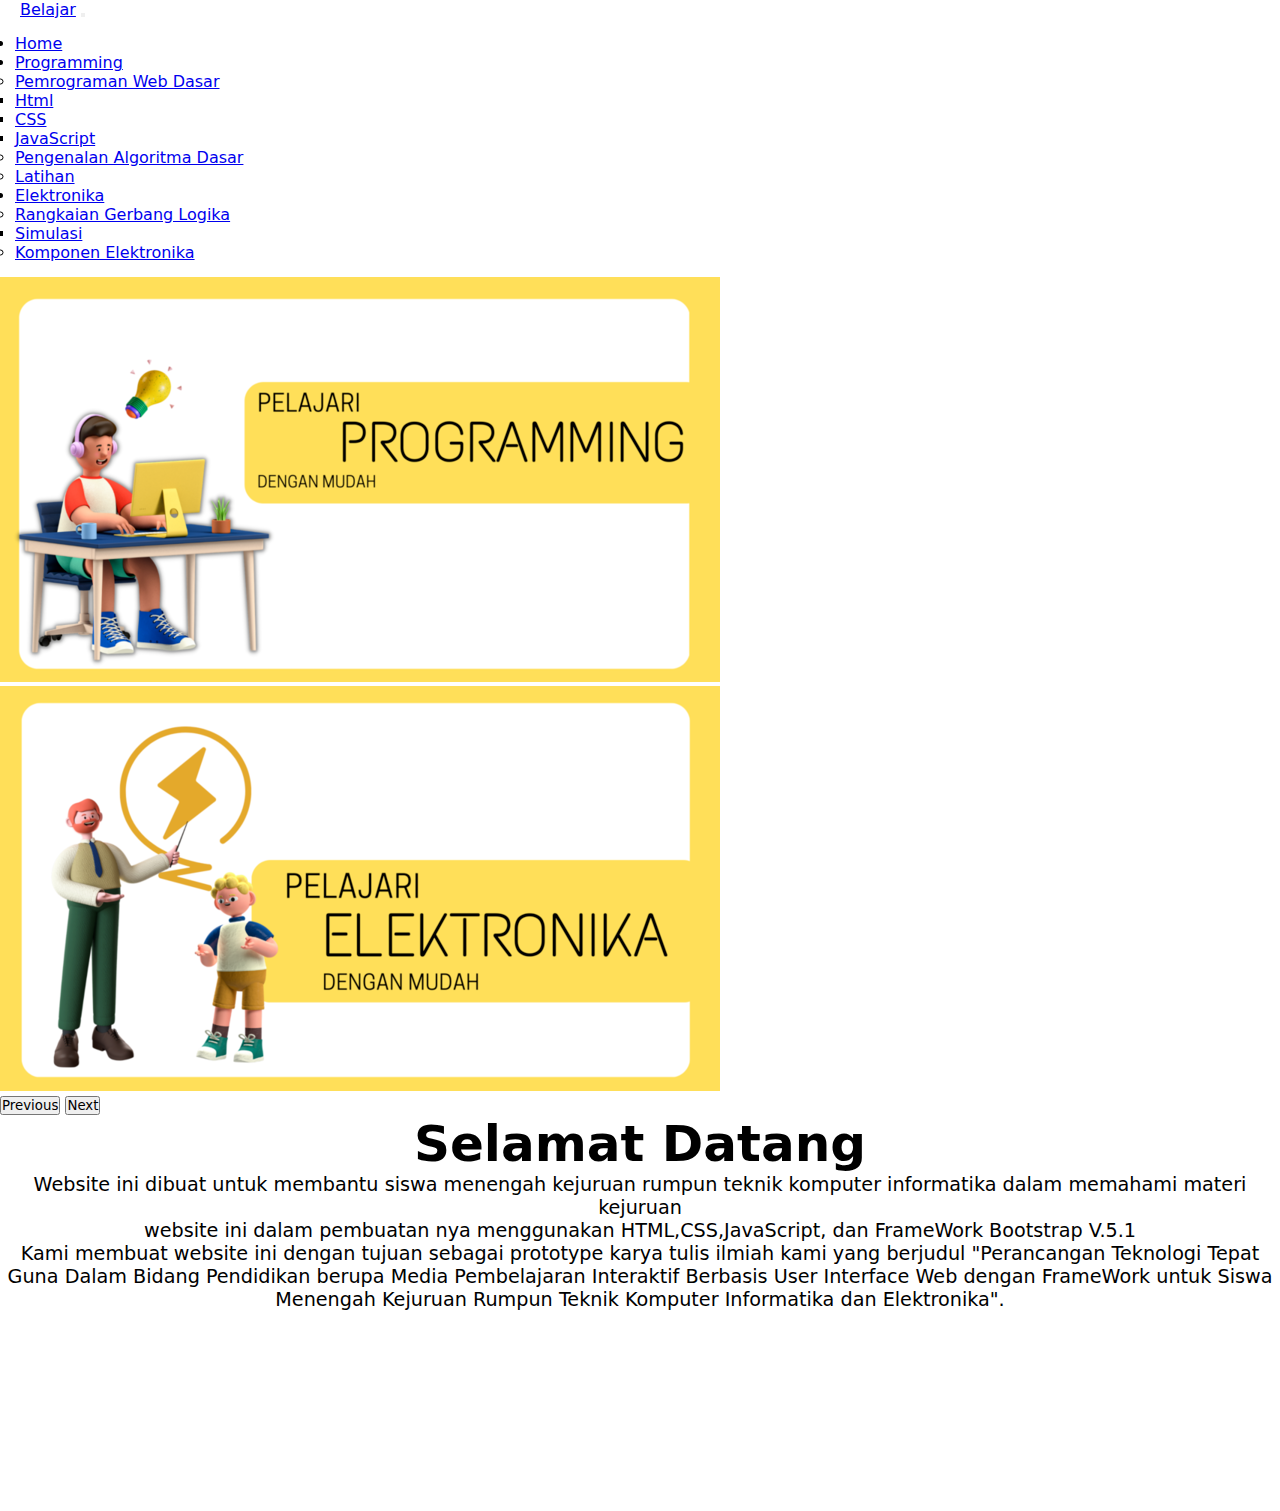
<file: index.html>
<!DOCTYPE html>
<html lang="en">
  <head>
    <meta charset="utf-8" />
    <meta name="viewport" content="width=device-width, initial-scale=1" />
    <title>Learn</title>
    <link href="https://cdn.jsdelivr.net/npm/bootstrap@5.3.0-alpha1/dist/css/bootstrap.min.css" rel="stylesheet" integrity="sha384-GLhlTQ8iRABdZLl6O3oVMWSktQOp6b7In1Zl3/Jr59b6EGGoI1aFkw7cmDA6j6gD" crossorigin="anonymous" />
    <link rel="stylesheet" href="style.css" />
    <style>
    </style>
  </head>
  <body>
    <nav class="navbar sticky-bottom navbar-expand-lg bg-body-tertiary bg-color bg-dark" data-bs-theme="dark">
      <div class="container">
        <a class="navbar-brand" href="#">Belajar</a>
        <button class="navbar-toggler" type="button" data-bs-toggle="collapse" data-bs-target="#navbarNavDropdown" aria-controls="navbarNavDropdown" aria-expanded="false" aria-label="Toggle navigation">
          <span class="navbar-toggler-icon"></span>
        </button>
        <div class="collapse navbar-collapse" id="navbarNavDropdown">
          <ul class="navbar-nav ms-400px">
            <li class="nav-item">
              <a class="nav-link active" aria-current="page" href="#"> Home </a>
            </li>
            <li class="nav-item dropdown">
              <a class="nav-link dropdown-toggle nav-link active " data-bs-auto-close="outside" href="#" role="button" data-bs-toggle="dropdown" aria-expanded="false"> Programming </a>
              <ul class="dropdown-menu">
                <li class="dropstart">
                  <a class="dropdown-item dropdown-toggle" data-bs-toggle="dropdown" href="#"> Pemrograman Web Dasar</a>
                  <ul class="dropdown-menu">
                    <li><a href="web.html" class="dropdown-item"> Html </a></li>
                    <li><a href="#" class="dropdown-item">CSS</a></li>
                    <li><a href="#" class="dropdown-item">JavaScript</a></li>
                  </ul>
                  
                </li>
                <li><a class="dropdown-item" href="#"> Pengenalan Algoritma Dasar</a></li>
                <li><a class="dropdown-item" href="simulasi.html"> Latihan </a></li>
              </ul>
            </li>
            <li class="nav-item dropdown">
              <a class="nav-link dropdown-toggle nav-link active " data-bs-auto-close="outside" href="#" role="button" data-bs-toggle="dropdown" aria-expanded="false"> Elektronika </a>
              <ul class="dropdown-menu">
                <li class="dropstart">
                  <a class="dropdown-item dropdown-toggle" data-bs-toggle="dropdown" href="#"> Rangkaian Gerbang Logika</a>
                  <ul class="dropdown-menu">
                    <li><a href="http://www.opencircuits.io/" class="dropdown-item"> Simulasi </a></li>
                  </ul>
                </li>
                <li><a class="dropdown-item" href="#"> Komponen Elektronika </a></li>
              </ul>
            </li>
          </ul>
        </div>
      </div>
    </nav>
    <div id="carouselExample" class="carousel slide">
      <div class="carousel-inner">
        <div class="carousel-item active">
          <img src="1.png" class="d-block w-100 h-50" alt="..." />
        </div>
        <div class="carousel-item">
          <a> <img src="2.png" class="d-block w-100 h-50" alt="..." /></a>
        </div>
      </div>
      <button class="carousel-control-prev" type="button" data-bs-target="#carouselExample" data-bs-slide="prev">
        <span class="carousel-control-prev-icon" aria-hidden="true"></span>
        <span class="visually-hidden">Previous</span>
      </button>
      <button class="carousel-control-next" type="button" data-bs-target="#carouselExample" data-bs-slide="next">
        <span class="carousel-control-next-icon" aria-hidden="true"></span>
        <span class="visually-hidden">Next</span>
      </button>
    </div>
    <div class="jumbotron jumbotron-fluid">
      <div class="container">
        <h1 class="display-4" style="text-align: center; font-size: larger; font-size: 50px">Selamat Datang</h1>
        <p class="hehe" style="font-weight:normal; text-align:center; font-family: system-ui, -apple-system, BlinkMacSystemFont, 'Segoe UI', Roboto, Oxygen, Ubuntu, Cantarell, 'Open Sans', 'Helvetica Neue', sans-serif" class="lead">
          Website ini dibuat untuk membantu siswa menengah kejuruan rumpun teknik komputer informatika dalam memahami materi kejuruan<br />
          website ini dalam pembuatan nya menggunakan HTML,CSS,JavaScript, dan FrameWork Bootstrap V.5.1<br />
          Kami membuat website ini dengan tujuan sebagai prototype karya tulis ilmiah kami yang berjudul "Perancangan Teknologi Tepat Guna Dalam Bidang Pendidikan berupa Media Pembelajaran Interaktif Berbasis User Interface Web dengan
          FrameWork untuk Siswa Menengah Kejuruan Rumpun Teknik Komputer Informatika dan Elektronika".
        </p>
      </div>
      <div class="container" style="height: 200px;">

      </div>
      </div>
    </div>
    <div class="code"></div>
    <script src="https://cdn.jsdelivr.net/npm/bootstrap@5.3.0-alpha1/dist/js/bootstrap.bundle.min.js" integrity="sha384-w76AqPfDkMBDXo30jS1Sgez6pr3x5MlQ1ZAGC+nuZB+EYdgRZgiwxhTBTkF7CXvN" crossorigin="anonymous"></script>
  </body>
</html>
</file>
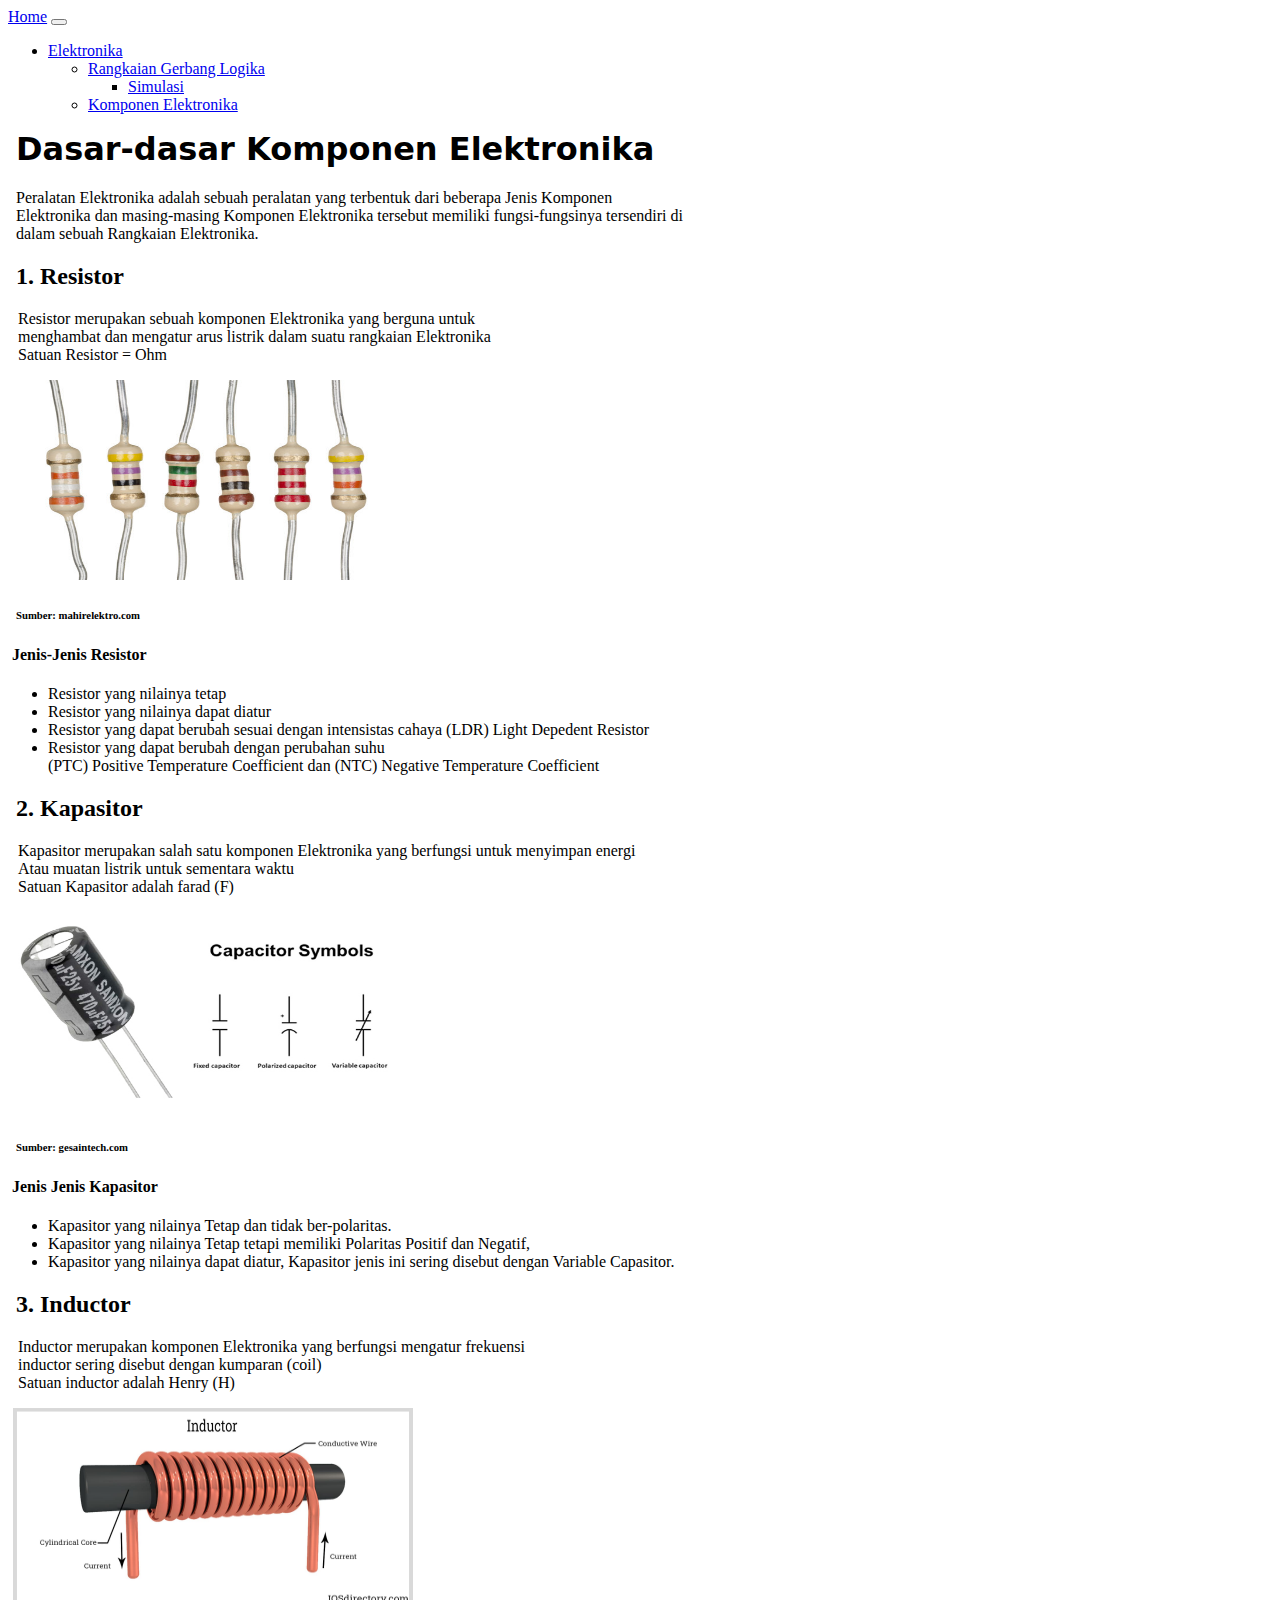
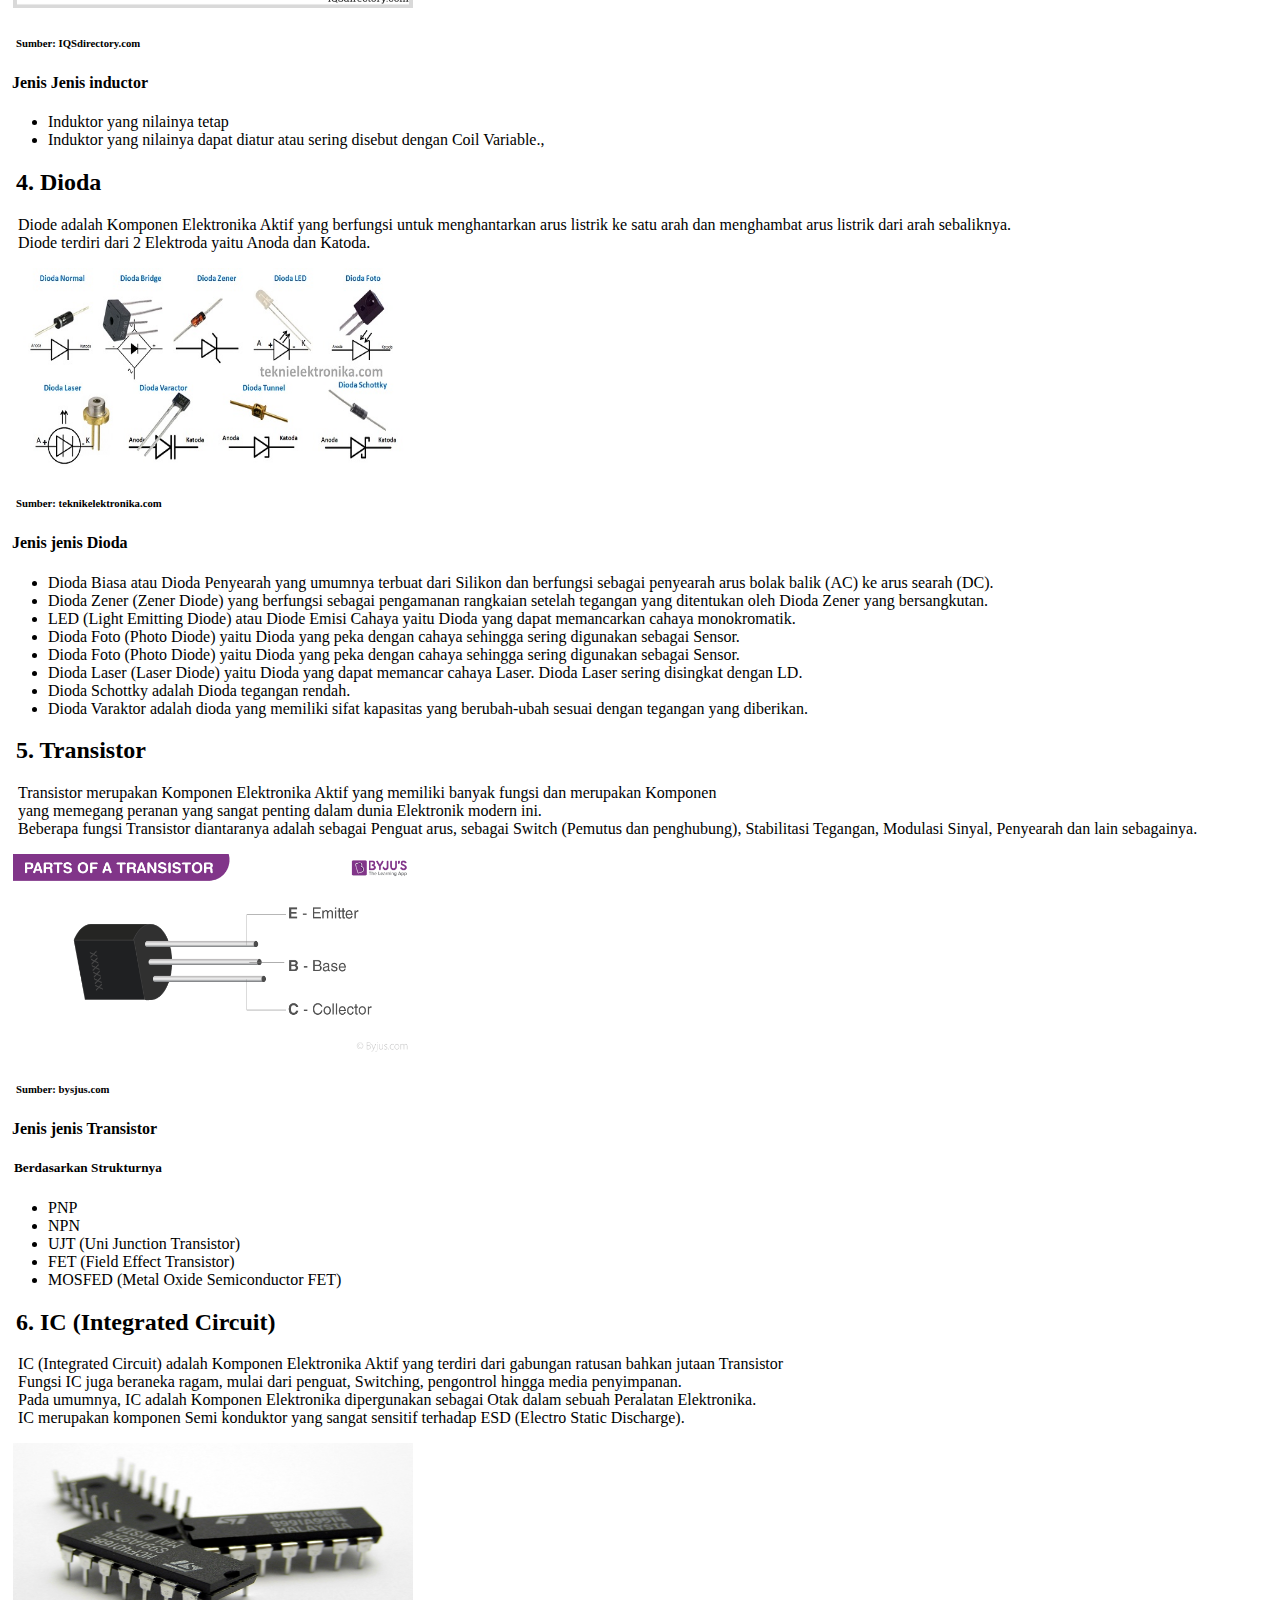
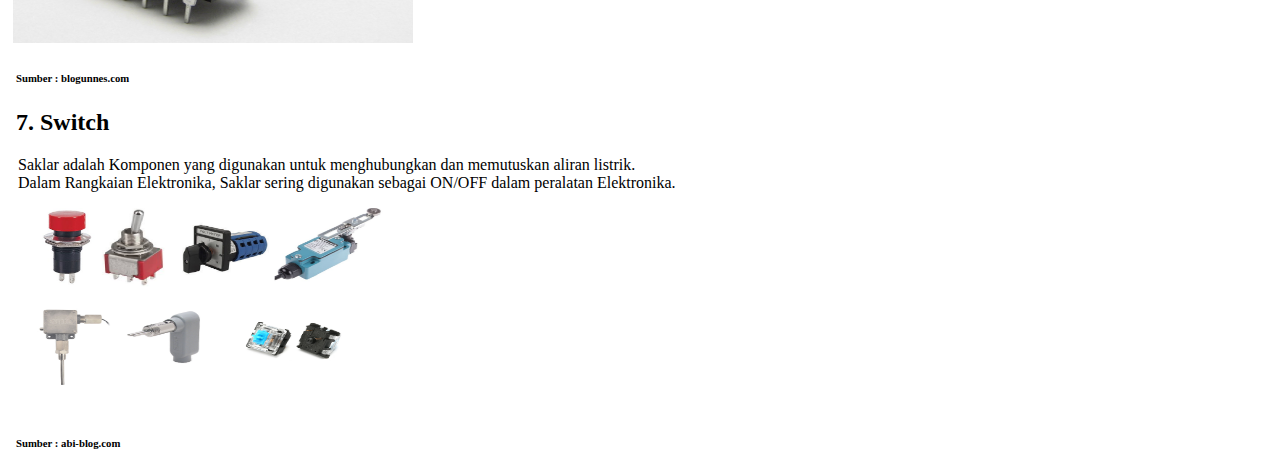
<file: komponen.html>
<!DOCTYPE html>
<html lang="en">
  <head>
    <meta charset="utf-8" />
    <meta name="viewport" content="width=device-width, initial-scale=1" />
    <title>Komponen Elektronika</title>
    <link href="https://cdn.jsdelivr.net/npm/bootstrap@5.3.0-alpha1/dist/css/bootstrap.min.css" rel="stylesheet" integrity="sha384-GLhlTQ8iRABdZLl6O3oVMWSktQOp6b7In1Zl3/Jr59b6EGGoI1aFkw7cmDA6j6gD" crossorigin="anonymous" />
  </head>
  <body>
    <nav class="navbar sticky-bottom navbar-expand-lg bg-body-tertiary bg-color bg-dark" data-bs-theme="dark">
      <div class="container">
        <a class="navbar-brand" href="index.html">Home</a>
        <button class="navbar-toggler" type="button" data-bs-toggle="collapse" data-bs-target="#navbarNavDropdown" aria-controls="navbarNavDropdown" aria-expanded="false" aria-label="Toggle navigation">
          <span class="navbar-toggler-icon"></span>
        </button>
        <div class="collapse navbar-collapse" id="navbarNavDropdown">
          <ul class="navbar-nav ms-400px">
            <li class="nav-item dropdown">
              <a class="nav-link dropdown-toggle nav-link active" data-bs-auto-close="outside" href="#" role="button" data-bs-toggle="dropdown" aria-expanded="false"> Elektronika </a>
              <ul class="dropdown-menu">
                <li class="dropstart">
                  <a class="dropdown-item dropdown-toggle" data-bs-toggle="dropdown" href="#"> Rangkaian Gerbang Logika</a>
                  <ul class="dropdown-menu">
                    <li><a href="http://www.opencircuits.io/" class="dropdown-item"> Simulasi </a></li>
                  </ul>
                </li>
                <li><a class="dropdown-item" href="#"> Komponen Elektronika </a></li>
              </ul>
            </li>
          </ul>
        </div>
      </div>
    </nav>
    <h1 style="font-family: system-ui, -apple-system, BlinkMacSystemFont, 'Segoe UI', Roboto, Oxygen, Ubuntu, Cantarell, 'Open Sans', 'Helvetica Neue', sans-serif; margin-left: 8px; margin-top: 15px">Dasar-dasar Komponen Elektronika</h1>
    <p style="text-align: justify; margin-left: 8px">
      Peralatan Elektronika adalah sebuah peralatan yang terbentuk dari beberapa Jenis Komponen <br />
      Elektronika dan masing-masing Komponen Elektronika tersebut memiliki fungsi-fungsinya tersendiri di <br />
      dalam sebuah Rangkaian Elektronika.
    </p>
    <div class="komponen1">
      <h2 style="margin-left: 8px">1. Resistor</h2>
      <p style="margin-left: 10px; text-align: justify">
        Resistor merupakan sebuah komponen Elektronika yang berguna untuk <br />menghambat dan mengatur arus listrik dalam suatu rangkaian Elektronika <br />
        Satuan Resistor = Ohm
      </p>
      <img src="5.jpg" width="400px" height="200px" />
      <h6 style="margin-left: 8px">Sumber: mahirelektro.com</h6>
      <div class="jenis">
        <div class="j1">
          <h4 style="margin-left: 4px">Jenis-Jenis Resistor</h4>
          <ul>
            <li>Resistor yang nilainya tetap</li>
            <li>Resistor yang nilainya dapat diatur</li>
            <li>Resistor yang dapat berubah sesuai dengan intensistas cahaya (LDR) Light Depedent Resistor</li>
            <li>
              Resistor yang dapat berubah dengan perubahan suhu <br />
              (PTC) Positive Temperature Coefficient dan (NTC) Negative Temperature Coefficient
            </li>
          </ul>
        </div>
        <div class="komponen2">
          <h2 style="margin-left: 8px">2. Kapasitor</h2>
          <p style="margin-left: 10px; text-align: justify">
            Kapasitor merupakan salah satu komponen Elektronika yang berfungsi untuk menyimpan energi <br />
            Atau muatan listrik untuk sementara waktu <br />
            Satuan Kapasitor adalah farad (F)
          </p>
          <img src="6.jpg" width="400px" height="200px" style="margin-left: 5px" />
          <h6 style="margin-left: 8px">Sumber: gesaintech.com</h6>
          <h4 style="margin-left: 4px">Jenis Jenis Kapasitor</h4>
          <ul>
            <li>Kapasitor yang nilainya Tetap dan tidak ber-polaritas.</li>
            <li>Kapasitor yang nilainya Tetap tetapi memiliki Polaritas Positif dan Negatif,</li>
            <li>Kapasitor yang nilainya dapat diatur, Kapasitor jenis ini sering disebut dengan Variable Capasitor.</li>
          </ul>
        </div>
        <div class="komponen3">
          <h2 style="margin-left: 8px">3. Inductor</h2>
          <p style="margin-left: 10px; text-align: justify">
            Inductor merupakan komponen Elektronika yang berfungsi mengatur frekuensi <br />
            inductor sering disebut dengan kumparan (coil) <br />
            Satuan inductor adalah Henry (H)
          </p>
          <img src="7.jpg" width="400px" height="200px" style="margin-left: 5px" />
          <h6 style="margin-left: 8px">Sumber: IQSdirectory.com</h6>
          <h4 style="margin-left: 4px">Jenis Jenis inductor</h4>
          <ul>
            <li>Induktor yang nilainya tetap</li>
            <li>Induktor yang nilainya dapat diatur atau sering disebut dengan Coil Variable.,</li>
          </ul>
        </div>
        <div class="komponen4">
          <h2 style="margin-left: 8px">4. Dioda</h2>
          <p style="margin-left: 10px; text-align: justify">
            Diode adalah Komponen Elektronika Aktif yang berfungsi untuk menghantarkan arus listrik ke satu arah dan menghambat arus listrik dari arah sebaliknya. <br />
            Diode terdiri dari 2 Elektroda yaitu Anoda dan Katoda. <br />
          </p>
          <img src="8.jpg" width="400px" height="200px" style="margin-left: 5px" />
          <h6 style="margin-left: 8px">Sumber: teknikelektronika.com</h6>
          <h4 style="margin-left: 4px">Jenis jenis Dioda</h4>
          <ul>
            <li>Dioda Biasa atau Dioda Penyearah yang umumnya terbuat dari Silikon dan berfungsi sebagai penyearah arus bolak balik (AC) ke arus searah (DC).</li>
            <li>Dioda Zener (Zener Diode) yang berfungsi sebagai pengamanan rangkaian setelah tegangan yang ditentukan oleh Dioda Zener yang bersangkutan.</li>
            <li>LED (Light Emitting Diode) atau Diode Emisi Cahaya yaitu Dioda yang dapat memancarkan cahaya monokromatik.</li>
            <li>Dioda Foto (Photo Diode) yaitu Dioda yang peka dengan cahaya sehingga sering digunakan sebagai Sensor.</li>
            <li>Dioda Foto (Photo Diode) yaitu Dioda yang peka dengan cahaya sehingga sering digunakan sebagai Sensor.</li>
            <li>Dioda Laser (Laser Diode) yaitu Dioda yang dapat memancar cahaya Laser. Dioda Laser sering disingkat dengan LD.</li>
            <li>Dioda Schottky adalah Dioda tegangan rendah.</li>
            <li>Dioda Varaktor adalah dioda yang memiliki sifat kapasitas yang berubah-ubah sesuai dengan tegangan yang diberikan.</li>
          </ul>
        </div>
        <div class="komponen5">
          <h2 style="margin-left: 8px">5. Transistor</h2>
          <p style="margin-left: 10px; text-align: justify">
            Transistor merupakan Komponen Elektronika Aktif yang memiliki banyak fungsi dan merupakan Komponen <br />
            yang memegang peranan yang sangat penting dalam dunia Elektronik modern ini.<br />
            Beberapa fungsi Transistor diantaranya adalah sebagai Penguat arus, sebagai Switch (Pemutus dan penghubung), Stabilitasi Tegangan, Modulasi Sinyal, Penyearah dan lain sebagainya. <br />
          </p>
          <img src="9.png" width="400px" height="200px" style="margin-left: 5px" />
          <h6 style="margin-left: 8px">Sumber: bysjus.com</h6>
          <h4 style="margin-left: 4px">Jenis jenis Transistor</h4>
          <h5 style="margin-left: 6px">Berdasarkan Strukturnya</h5>
          <ul>
            <li>PNP</li>
            <li>NPN</li>
            <li>UJT (Uni Junction Transistor)</li>
            <li>FET (Field Effect Transistor)</li>
            <li>MOSFED (Metal Oxide Semiconductor FET)</li>
          </ul>
        </div>
        <div class="komponen6">
          <h2 style="margin-left: 8px">6. IC (Integrated Circuit)</h2>
          <p style="margin-left: 10px; text-align: justify">
            IC (Integrated Circuit) adalah Komponen Elektronika Aktif yang terdiri dari gabungan ratusan bahkan jutaan Transistor<br />
            Fungsi IC juga beraneka ragam, mulai dari penguat, Switching, pengontrol hingga media penyimpanan. <br />
            Pada umumnya, IC adalah Komponen Elektronika dipergunakan sebagai Otak dalam sebuah Peralatan Elektronika.<br />
            IC merupakan komponen Semi konduktor yang sangat sensitif terhadap ESD (Electro Static Discharge).
          </p>
          <img src="10.jpeg" width="400px" height="200px" style="margin-left: 5px" />
          <h6 style="margin-left: 8px">Sumber : blogunnes.com</h6>
        </div>
        <div class="komponen7">
          <h2 style="margin-left: 8px">7. Switch</h2>
          <p style="margin-left: 10px; text-align: justify">
            Saklar adalah Komponen yang digunakan untuk menghubungkan dan memutuskan aliran listrik.<br />
            Dalam Rangkaian Elektronika, Saklar sering digunakan sebagai ON/OFF dalam peralatan Elektronika.
          </p>
          <img src="11.png" width="400px" height="200px" style="margin-left: 5px" />
          <h6 style="margin-left: 8px">Sumber : abi-blog.com</h6>
        </div>
      </div>
    </div>

    <script src="https://cdn.jsdelivr.net/npm/bootstrap@5.3.0-alpha1/dist/js/bootstrap.bundle.min.js" integrity="sha384-w76AqPfDkMBDXo30jS1Sgez6pr3x5MlQ1ZAGC+nuZB+EYdgRZgiwxhTBTkF7CXvN" crossorigin="anonymous"></script>
  </body>
</html>
</file>
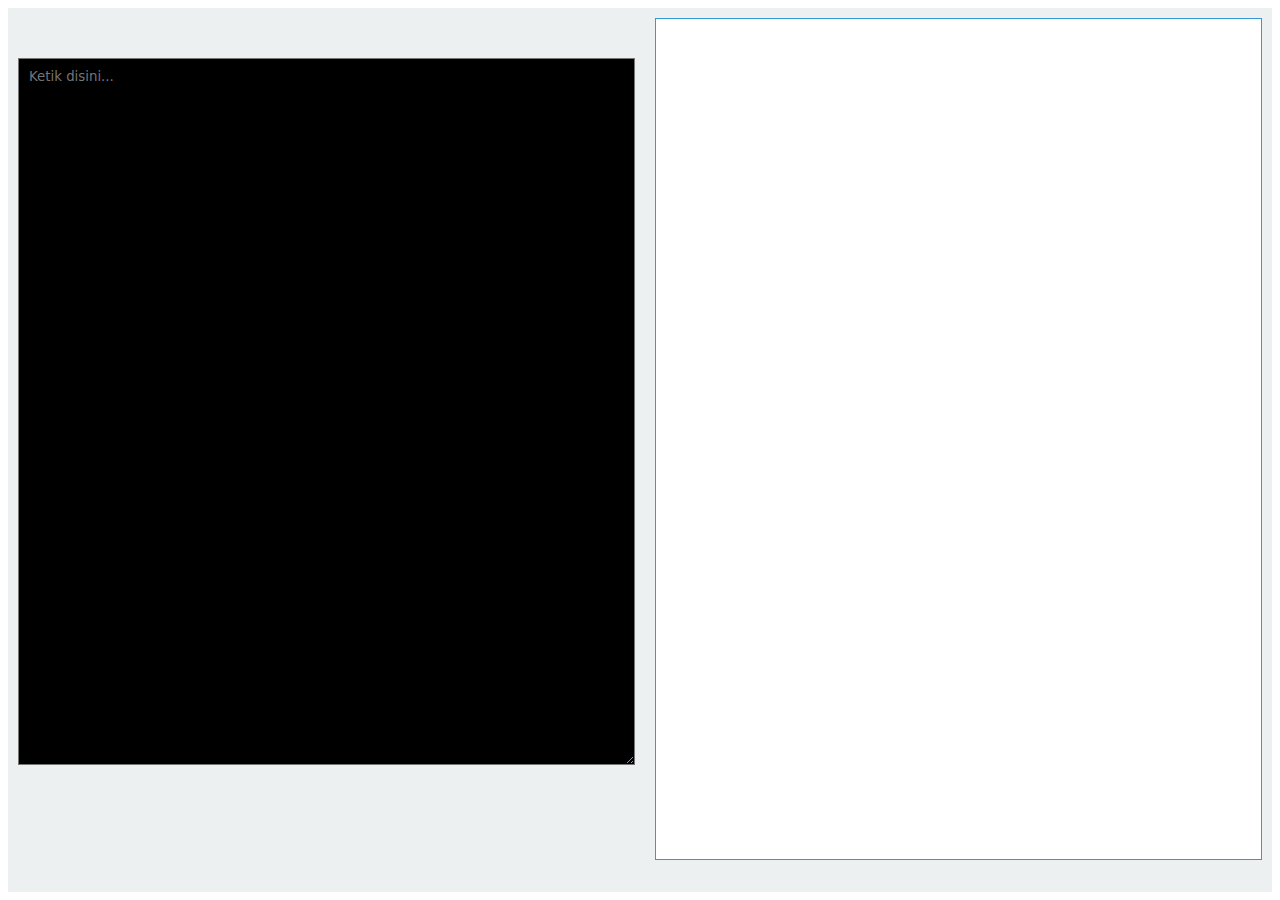
<file: realtime editor.html>
<html>
  <head>
    <title>Real time Editor</title>
    <script>
      function refresh() {
        var textContent = document.getElementById("editor-textarea").value
        document.getElementById("viewer").srcdoc = textContent
      }
    </script>
    <style>
      * {
        padding: 0;
        margin: o;
      }
      h2 {
        text-align: center;
        padding: 10px;
        background: #673ab7;
        color: white;
        font-family: arial;
      }
      h2 a {
        text-decoration: none;
        color: #ff002d;
        font-family: cursive;
        margin-left: 5px;
      }
      .main {
        background: #ecf0f1;
        width: 100%;
        height: 100%;
        display: inline-flex;
      }
      #editor-textarea {
        width: 100%;
        height: 80%;
        margin: 10px;
        padding: 10px;
        margin-top: 50px;
        background: black;
        color: #fefefe;
        font-family: system-ui, -apple-system, BlinkMacSystemFont, "Segoe UI", Roboto, Oxygen, Ubuntu, Cantarell, "Open Sans", "Helvetica Neue", sans-serif;
      }
      #viewer {
        background: white;
        border: none;
        width: 100%;
        height: 95%;
        margin: 10px;
        border: 1px solid #3498db;
      }
    </style>
  </head>
  <body>
    <div class="main">
      <textarea id="editor-textarea" onkeyup="refresh()" placeholder="Ketik disini..."></textarea>
      <iframe id="viewer"></iframe>
    </div>
  </body>
</html>
</file>
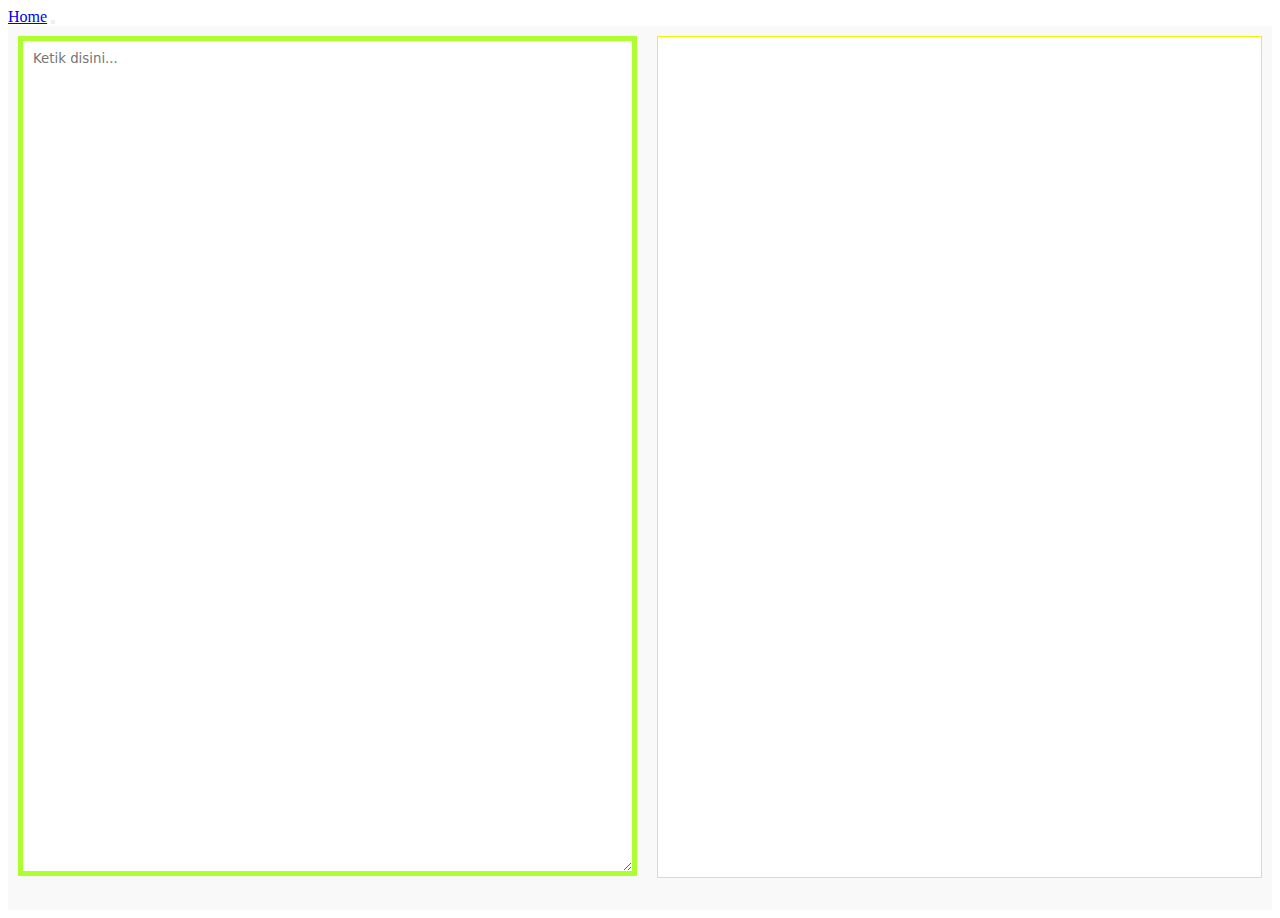
<file: simulasi.html>
<html>
  <head>
    <meta charset="utf-8" />
    <meta name="viewport" content="width=device-width, initial-scale=1" />
    <title>Learn</title>
    <link href="https://cdn.jsdelivr.net/npm/bootstrap@5.3.0-alpha1/dist/css/bootstrap.min.css" rel="stylesheet" integrity="sha384-GLhlTQ8iRABdZLl6O3oVMWSktQOp6b7In1Zl3/Jr59b6EGGoI1aFkw7cmDA6j6gD" crossorigin="anonymous" />
    <title>Latihan</title>
    <script>
      function refresh() {
        var textContent = document.getElementById("editor-textarea").value
        document.getElementById("viewer").srcdoc = textContent
      }
    </script>
    <style>
      * {
        padding: 0;
        margin: o;
      }
      .container {
        z-index: 99999;
      }
      .atas > h2 {
        text-align: center;
        font-family: "Gill Sans", "Gill Sans MT", Calibri, "Trebuchet MS", sans-serif;
        background-color: #eef600;
        border: #eef600 solid;
        border-radius: 25px;
        width: fit-content;
        margin: auto;
        top: 0;
      }
      .main {
        background: #f9f9f9;
        width: 100%;
        height: 100%;
        display: inline-flex;
        font-size: larger;
      }
      #editor-textarea {
        width: 100%;
        height: 95%;
        margin: 10px;
        padding: 10px;
        background: rgb(255, 255, 255);
        border: 5px solid greenyellow;
        color: #000000;
        font-family: system-ui, -apple-system, BlinkMacSystemFont, "Segoe UI", Roboto, Oxygen, Ubuntu, Cantarell, "Open Sans", "Helvetica Neue", sans-serif;
      }
      #viewer {
        background: white;
        border: none;
        width: 100%;
        height: 95%;
        margin: 10px;
        border: 1px solid #eef600;
      }
    </style>
  </head>
  <body>
    <nav class="navbar sticky-bottom navbar-expand-lg bg-body-tertiary bg-color bg-dark" data-bs-theme="dark">
      <div class="container">
        <a class="navbar-brand" href="index.html">Home</a>
        <button class="navbar-toggler" type="button" data-bs-toggle="collapse" data-bs-target="#navbarNavDropdown" aria-controls="navbarNavDropdown" aria-expanded="false" aria-label="Toggle navigation">
          <span class="navbar-toggler-icon"></span>
        </button>
        </div>
      </div>
    </nav>
    <div class="main">
      <textarea id="editor-textarea" onkeyup="refresh()" placeholder="Ketik disini..."></textarea>
      <iframe id="viewer"> </iframe>
    </div>
  </body>
</html>
</file>
<file: style.css>
*,
html,
body {
  margin: 0px;
  padding: 0px;
  font-family: system-ui, -apple-system, BlinkMacSystemFont, "Segoe UI", Roboto, Oxygen, Ubuntu, Cantarell, "Open Sans", "Helvetica Neue", sans-serif;
}
.navbar-brand {
  margin-left: 20px;
}
h3.question {
  font-family: "Roboto", sans-serif;
  font-size: 24px;
  text-align: center;
  font-weight: 100;
}

.editor-container {
  width: 900px;
  height: 540px;
  margin: 20px auto;
  position: relative;
}

#editor {
  position: absolute;
  left: 0;
  right: 0;
  top: 0;
  bottom: 0;
  height: 100%;
  width: 100%;
  font-size: 20px;
}
.hehe {
  font-size: larger;
}
.navbar-nav {
  padding: 15px;
}
/* .dropdown-menu1 > li > a {
  padding: 10 px;
} */
.judul1 {
  font-family: system-ui, -apple-system, BlinkMacSystemFont, "Segoe UI", Roboto, Oxygen, Ubuntu, Cantarell, "Open Sans", "Helvetica Neue", sans-serif;
  font-size: 30px;
  font-weight: bold;
  text-decoration: underline;
  text-align: left;
  margin-top: 25px;
  margin-left: 20px;
}
.subjudul1 {
  margin-left: 20px;
  margin-top: 10px;
  font-size: 30px;
}
.subjudul2 {
  margin-left: 20px;
  margin-top: 10px;
  font-size: 30px;
}
.pengertian1 > p {
  text-align: justify;
  margin-left: 20px;
  margin-top: 5px;
}
.gambar1 > img {
  margin-top: 10px;
  width: 500px;
  height: 200px;
  margin-left: 20px;
}
</file>
